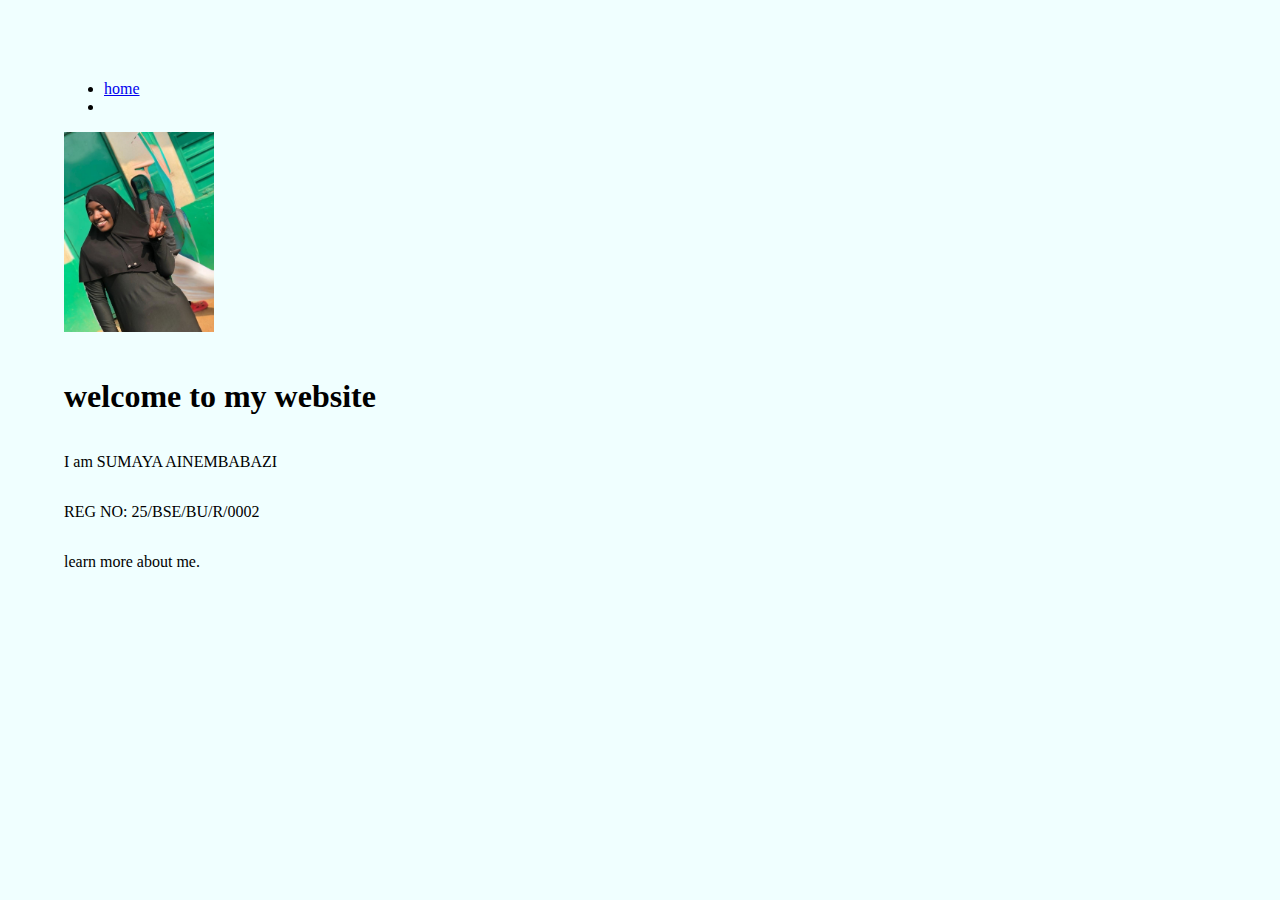
<file: index.html>
<!DOCTYPE html>
<html lang="en">
<head>
  <meta charset="UTF-8">
  <meta name="viewport" content="width=device-width, initial-scale=1.0">
  <title>Home page</title>
  <link rel="stylesheet" href="style.css">
</head>
<body>
  <header>
    <nav>
      <ul>
        <li>
          <a href="index.html">home</a>
        </li>
        <li><a href="about.html"></a></li>
      </ul>
    </nav>
  </header>
  <main>
    <section class="hey">
    <img class="image" src="maya.jpeg" alt="">  
    <h1>welcome to my website</h1>
    <p>I am SUMAYA AINEMBABAZI</p>
    <P>REG NO: 25/BSE/BU/R/0002</P>
    <p><a href="about.html"></a>learn more about me.</p>
    </section>
  </main>
  
</body>
</html>
</file>
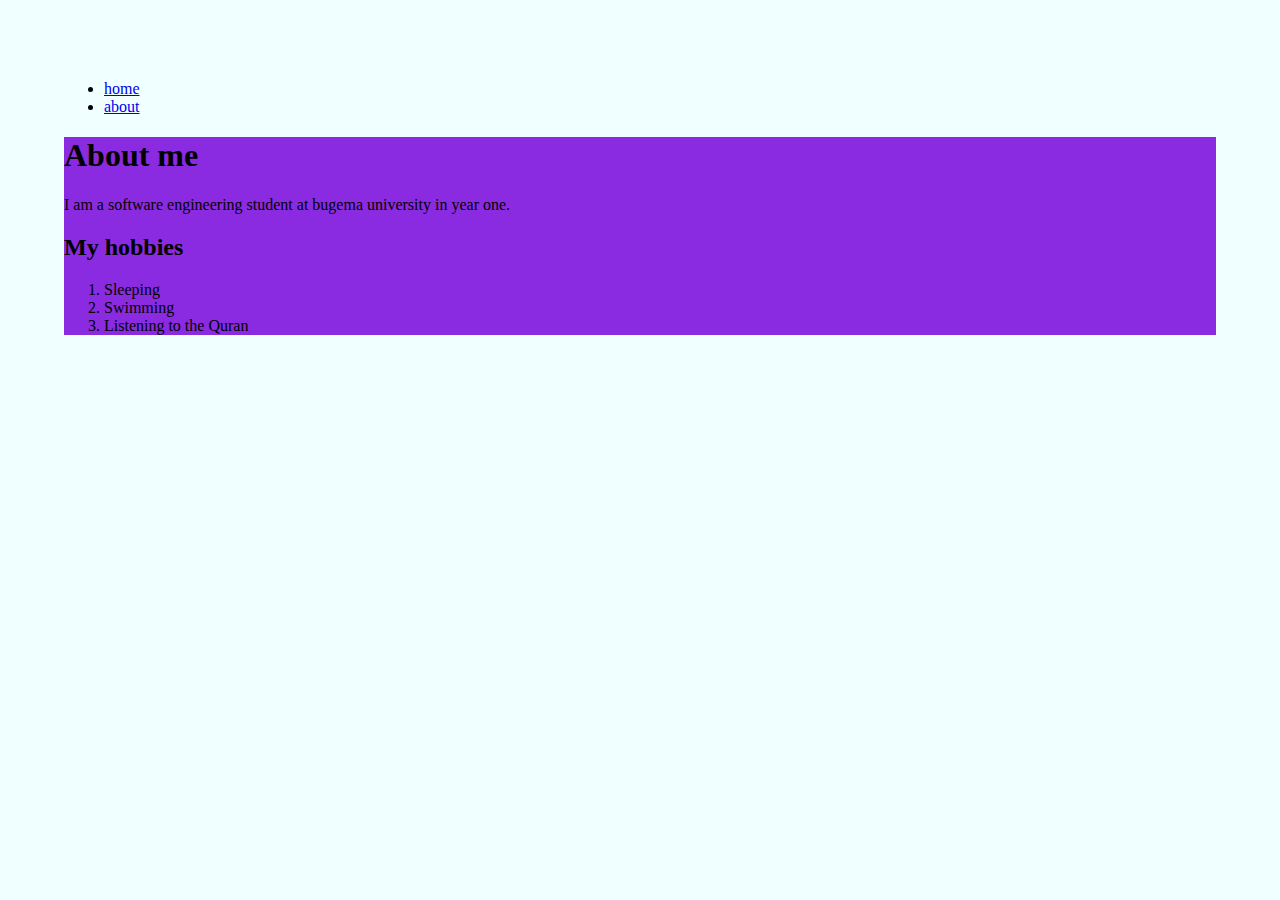
<file: about.html>
<!DOCTYPE html>
<html lang="en">
<head>
  <meta charset="UTF-8">
  <meta name="viewport" content="width=device-width, initial-scale=1.0">
  <title>About page</title>
  <link rel="stylesheet" href="style.css">
</head>
<body>
  <header>
    <nav>
      <ul>
        <li><a href="index.html">home</a></li>
        <li><a href="about.html">about</a></li>
      </ul>
    </nav>
  </header>
  <main>
    <section class="hello">
      <h1>
       About me
      </h1>
      <p>I am a software engineering student at bugema university in year one.
      </p>
      <h2 >My hobbies</h2>
      <ol>
        <li>Sleeping</li>
        <li>Swimming</li>
        <li>Listening to the Quran</li>
      </ol>


    </section>
  </main>
  
</body>
</html>
</file>
<file: style.css>
body{
background-color: azure;
  font-family: Georgia, 'Times New Roman', Times, serif;
  margin: 3%;
  padding: 2%;
}
.hey{
  display: flex;
  flex-direction: column;
  height: 100%;
}
.image{
  width: 150px;
  height: 200px;
  margin-bottom: 25px;
}
.hello{
  background-color: blueviolet;
  
}
</file>
